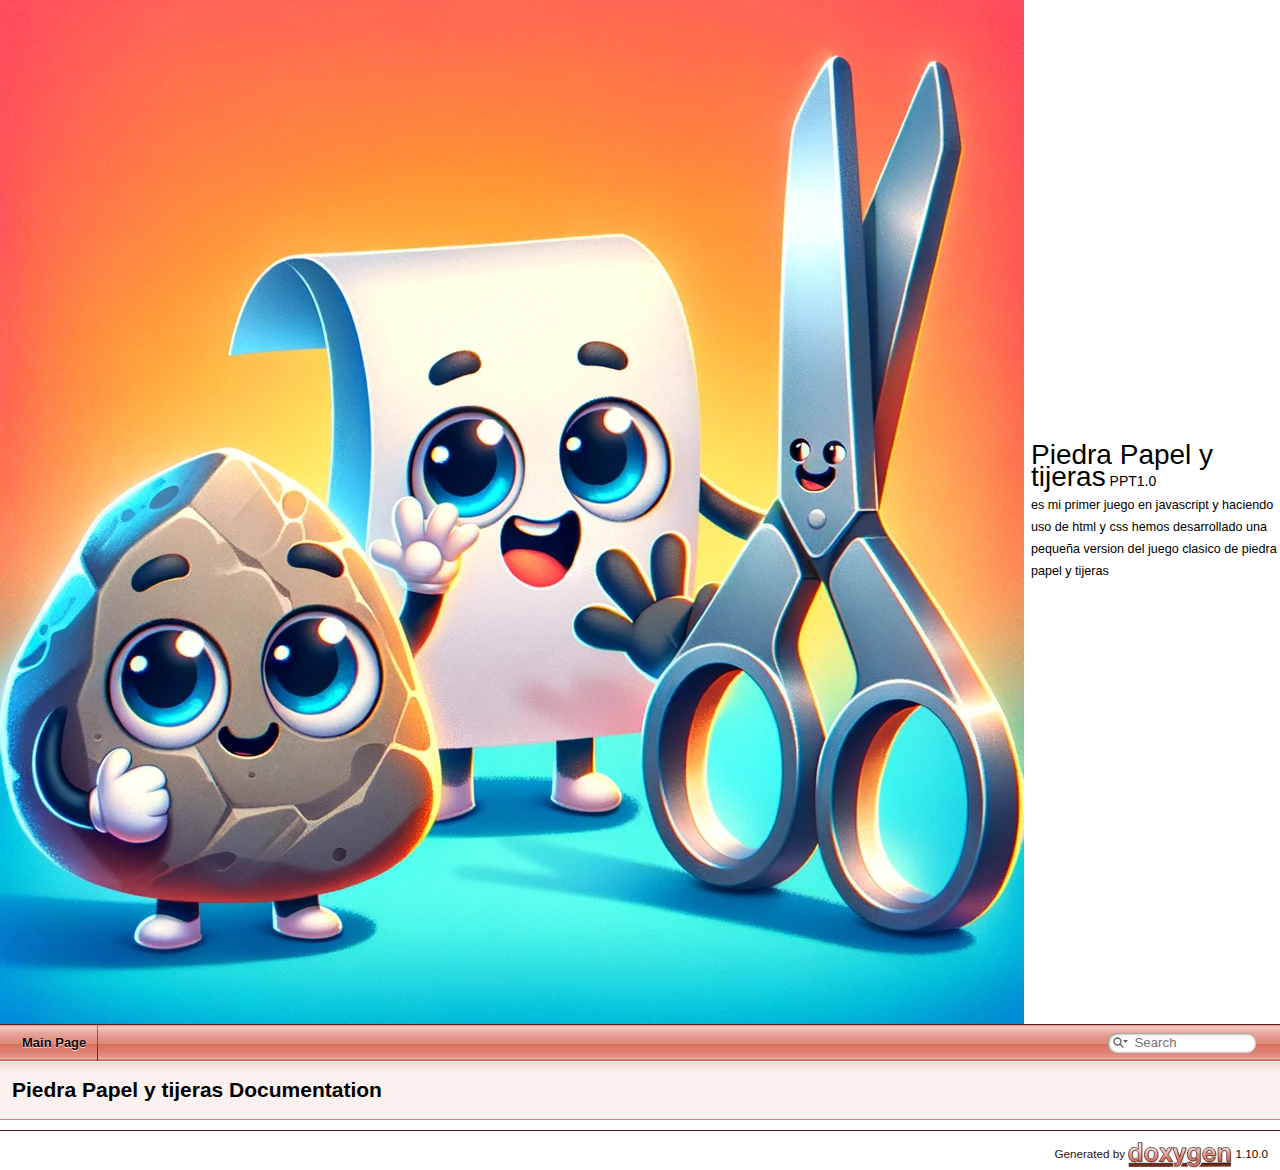
<file: PPT/documentaccion de codigo/html/index.html>
<!DOCTYPE html PUBLIC "-//W3C//DTD XHTML 1.0 Transitional//EN" "https://www.w3.org/TR/xhtml1/DTD/xhtml1-transitional.dtd">
<html xmlns="http://www.w3.org/1999/xhtml" lang="en-US">
<head>
<meta http-equiv="Content-Type" content="text/xhtml;charset=UTF-8"/>
<meta http-equiv="X-UA-Compatible" content="IE=11"/>
<meta name="generator" content="Doxygen 1.10.0"/>
<meta name="viewport" content="width=device-width, initial-scale=1"/>
<title>Piedra Papel y tijeras: Main Page</title>
<link href="tabs.css" rel="stylesheet" type="text/css"/>
<script type="text/javascript" src="jquery.js"></script>
<script type="text/javascript" src="dynsections.js"></script>
<script type="text/javascript" src="clipboard.js"></script>
<script type="text/javascript" src="cookie.js"></script>
<link href="search/search.css" rel="stylesheet" type="text/css"/>
<script type="text/javascript" src="search/searchdata.js"></script>
<script type="text/javascript" src="search/search.js"></script>
<link href="doxygen.css" rel="stylesheet" type="text/css" />
</head>
<body>
<div id="top"><!-- do not remove this div, it is closed by doxygen! -->
<div id="titlearea">
<table cellspacing="0" cellpadding="0">
 <tbody>
 <tr id="projectrow">
  <td id="projectlogo"><img alt="Logo" src="logo.png"/></td>
  <td id="projectalign">
   <div id="projectname">Piedra Papel y tijeras<span id="projectnumber">&#160;PPT1.0</span>
   </div>
   <div id="projectbrief">es mi primer juego en javascript  y haciendo uso de html y css hemos desarrollado una pequeña version del juego clasico de piedra papel y tijeras</div>
  </td>
 </tr>
 </tbody>
</table>
</div>
<!-- end header part -->
<!-- Generated by Doxygen 1.10.0 -->
<script type="text/javascript">
/* @license magnet:?xt=urn:btih:d3d9a9a6595521f9666a5e94cc830dab83b65699&amp;dn=expat.txt MIT */
var searchBox = new SearchBox("searchBox", "search/",'.html');
/* @license-end */
</script>
<script type="text/javascript" src="menudata.js"></script>
<script type="text/javascript" src="menu.js"></script>
<script type="text/javascript">
/* @license magnet:?xt=urn:btih:d3d9a9a6595521f9666a5e94cc830dab83b65699&amp;dn=expat.txt MIT */
$(function() {
  initMenu('',true,false,'search.php','Search');
  $(function() { init_search(); });
});
/* @license-end */
</script>
<div id="main-nav"></div>
</div><!-- top -->
<!-- window showing the filter options -->
<div id="MSearchSelectWindow"
     onmouseover="return searchBox.OnSearchSelectShow()"
     onmouseout="return searchBox.OnSearchSelectHide()"
     onkeydown="return searchBox.OnSearchSelectKey(event)">
</div>

<!-- iframe showing the search results (closed by default) -->
<div id="MSearchResultsWindow">
<div id="MSearchResults">
<div class="SRPage">
<div id="SRIndex">
<div id="SRResults"></div>
<div class="SRStatus" id="Loading">Loading...</div>
<div class="SRStatus" id="Searching">Searching...</div>
<div class="SRStatus" id="NoMatches">No Matches</div>
</div>
</div>
</div>
</div>

<div class="header">
  <div class="headertitle"><div class="title">Piedra Papel y tijeras Documentation</div></div>
</div><!--header-->
<div class="contents">
<a href="doxygen_crawl.html"/>
</div><!-- contents -->
<!-- start footer part -->
<hr class="footer"/><address class="footer"><small>
Generated by&#160;<a href="https://www.doxygen.org/index.html"><img class="footer" src="doxygen.svg" width="104" height="31" alt="doxygen"/></a> 1.10.0
</small></address>
</body>
</html>
</file>
<file: PPT/documentaccion de codigo/html/tabs.css>
.sm{position:relative;z-index:9999}.sm,.sm ul,.sm li{display:block;list-style:none;margin:0;padding:0;line-height:normal;direction:ltr;text-align:left;-webkit-tap-highlight-color:rgba(0,0,0,0)}.sm-rtl,.sm-rtl ul,.sm-rtl li{direction:rtl;text-align:right}.sm>li>h1,.sm>li>h2,.sm>li>h3,.sm>li>h4,.sm>li>h5,.sm>li>h6{margin:0;padding:0}.sm ul{display:none}.sm li,.sm a{position:relative}.sm a{display:block}.sm a.disabled{cursor:not-allowed}.sm:after{content:"\00a0";display:block;height:0;font:0/0 serif;clear:both;visibility:hidden;overflow:hidden}.sm,.sm *,.sm *:before,.sm *:after{-moz-box-sizing:border-box;-webkit-box-sizing:border-box;box-sizing:border-box}.main-menu-btn{position:relative;display:inline-block;width:36px;height:36px;text-indent:36px;margin-left:8px;white-space:nowrap;overflow:hidden;cursor:pointer;-webkit-tap-highlight-color:rgba(0,0,0,0)}.main-menu-btn-icon,.main-menu-btn-icon:before,.main-menu-btn-icon:after{position:absolute;top:50%;left:2px;height:2px;width:24px;background:var(--nav-menu-button-color);-webkit-transition:all .25s;transition:all .25s}.main-menu-btn-icon:before{content:'';top:-7px;left:0}.main-menu-btn-icon:after{content:'';top:7px;left:0}#main-menu-state:checked ~ .main-menu-btn .main-menu-btn-icon{height:0}#main-menu-state:checked ~ .main-menu-btn .main-menu-btn-icon:before{top:0;-webkit-transform:rotate(-45deg);transform:rotate(-45deg)}#main-menu-state:checked ~ .main-menu-btn .main-menu-btn-icon:after{top:0;-webkit-transform:rotate(45deg);transform:rotate(45deg)}#main-menu-state{position:absolute;width:1px;height:1px;margin:-1px;border:0;padding:0;overflow:hidden;clip:rect(1px,1px,1px,1px)}#main-menu-state:not(:checked) ~ #main-menu{display:none}#main-menu-state:checked ~ #main-menu{display:block}@media(min-width:768px){.main-menu-btn{position:absolute;top:-99999px}#main-menu-state:not(:checked) ~ #main-menu{display:block}}.sm-dox{background-image:var(--nav-gradient-image)}.sm-dox a,.sm-dox a:focus,.sm-dox a:hover,.sm-dox a:active{padding:0 12px;padding-right:43px;font-family:var(--font-family-nav);font-size:13px;font-weight:bold;line-height:36px;text-decoration:none;text-shadow:var(--nav-text-normal-shadow);color:var(--nav-text-normal-color);outline:0}.sm-dox a:hover{background-image:var(--nav-gradient-active-image);background-repeat:repeat-x;color:var(--nav-text-hover-color);text-shadow:var(--nav-text-hover-shadow)}.sm-dox a.current{color:#d23600}.sm-dox a.disabled{color:#bbb}.sm-dox a span.sub-arrow{position:absolute;top:50%;margin-top:-14px;left:auto;right:3px;width:28px;height:28px;overflow:hidden;font:bold 12px/28px monospace !important;text-align:center;text-shadow:none;background:var(--nav-menu-toggle-color);-moz-border-radius:5px;-webkit-border-radius:5px;border-radius:5px}.sm-dox a span.sub-arrow:before{display:block;content:'+'}.sm-dox a.highlighted span.sub-arrow:before{display:block;content:'-'}.sm-dox>li:first-child>a,.sm-dox>li:first-child>:not(ul) a{-moz-border-radius:5px 5px 0 0;-webkit-border-radius:5px;border-radius:5px 5px 0 0}.sm-dox>li:last-child>a,.sm-dox>li:last-child>*:not(ul) a,.sm-dox>li:last-child>ul,.sm-dox>li:last-child>ul>li:last-child>a,.sm-dox>li:last-child>ul>li:last-child>*:not(ul) a,.sm-dox>li:last-child>ul>li:last-child>ul,.sm-dox>li:last-child>ul>li:last-child>ul>li:last-child>a,.sm-dox>li:last-child>ul>li:last-child>ul>li:last-child>*:not(ul) a,.sm-dox>li:last-child>ul>li:last-child>ul>li:last-child>ul,.sm-dox>li:last-child>ul>li:last-child>ul>li:last-child>ul>li:last-child>a,.sm-dox>li:last-child>ul>li:last-child>ul>li:last-child>ul>li:last-child>*:not(ul) a,.sm-dox>li:last-child>ul>li:last-child>ul>li:last-child>ul>li:last-child>ul,.sm-dox>li:last-child>ul>li:last-child>ul>li:last-child>ul>li:last-child>ul>li:last-child>a,.sm-dox>li:last-child>ul>li:last-child>ul>li:last-child>ul>li:last-child>ul>li:last-child>*:not(ul) a,.sm-dox>li:last-child>ul>li:last-child>ul>li:last-child>ul>li:last-child>ul>li:last-child>ul{-moz-border-radius:0 0 5px 5px;-webkit-border-radius:0;border-radius:0 0 5px 5px}.sm-dox>li:last-child>a.highlighted,.sm-dox>li:last-child>*:not(ul) a.highlighted,.sm-dox>li:last-child>ul>li:last-child>a.highlighted,.sm-dox>li:last-child>ul>li:last-child>*:not(ul) a.highlighted,.sm-dox>li:last-child>ul>li:last-child>ul>li:last-child>a.highlighted,.sm-dox>li:last-child>ul>li:last-child>ul>li:last-child>*:not(ul) a.highlighted,.sm-dox>li:last-child>ul>li:last-child>ul>li:last-child>ul>li:last-child>a.highlighted,.sm-dox>li:last-child>ul>li:last-child>ul>li:last-child>ul>li:last-child>*:not(ul) a.highlighted,.sm-dox>li:last-child>ul>li:last-child>ul>li:last-child>ul>li:last-child>ul>li:last-child>a.highlighted,.sm-dox>li:last-child>ul>li:last-child>ul>li:last-child>ul>li:last-child>ul>li:last-child>*:not(ul) a.highlighted{-moz-border-radius:0;-webkit-border-radius:0;border-radius:0}.sm-dox ul{background:var(--nav-menu-background-color)}.sm-dox ul a,.sm-dox ul a:focus,.sm-dox ul a:hover,.sm-dox ul a:active{font-size:12px;border-left:8px solid transparent;line-height:36px;text-shadow:none;background-color:var(--nav-menu-background-color);background-image:none}.sm-dox ul a:hover{background-image:var(--nav-gradient-active-image);background-repeat:repeat-x;color:var(--nav-text-hover-color);text-shadow:0 1px 1px black}.sm-dox ul ul a,.sm-dox ul ul a:hover,.sm-dox ul ul a:focus,.sm-dox ul ul a:active{border-left:16px solid transparent}.sm-dox ul ul ul a,.sm-dox ul ul ul a:hover,.sm-dox ul ul ul a:focus,.sm-dox ul ul ul a:active{border-left:24px solid transparent}.sm-dox ul ul ul ul a,.sm-dox ul ul ul ul a:hover,.sm-dox ul ul ul ul a:focus,.sm-dox ul ul ul ul a:active{border-left:32px solid transparent}.sm-dox ul ul ul ul ul a,.sm-dox ul ul ul ul ul a:hover,.sm-dox ul ul ul ul ul a:focus,.sm-dox ul ul ul ul ul a:active{border-left:40px solid transparent}@media(min-width:768px){.sm-dox ul{position:absolute;width:12em}.sm-dox li{float:left}.sm-dox.sm-rtl li{float:right}.sm-dox ul li,.sm-dox.sm-rtl ul li,.sm-dox.sm-vertical li{float:none}.sm-dox a{white-space:nowrap}.sm-dox ul a,.sm-dox.sm-vertical a{white-space:normal}.sm-dox .sm-nowrap>li>a,.sm-dox .sm-nowrap>li>:not(ul) a{white-space:nowrap}.sm-dox{padding:0 10px;background-image:var(--nav-gradient-image);line-height:36px}.sm-dox a span.sub-arrow{top:50%;margin-top:-2px;right:12px;width:0;height:0;border-width:4px;border-style:solid dashed dashed dashed;border-color:var(--nav-text-normal-color) transparent transparent transparent;background:transparent;-moz-border-radius:0;-webkit-border-radius:0;border-radius:0}.sm-dox a,.sm-dox a:focus,.sm-dox a:active,.sm-dox a:hover,.sm-dox a.highlighted{padding:0 12px;background-image:var(--nav-separator-image);background-repeat:no-repeat;background-position:right;-moz-border-radius:0 !important;-webkit-border-radius:0;border-radius:0 !important}.sm-dox a:hover{background-image:var(--nav-gradient-active-image);background-repeat:repeat-x;color:var(--nav-text-hover-color);text-shadow:var(--nav-text-hover-shadow)}.sm-dox a:hover span.sub-arrow{border-color:var(--nav-text-hover-color) transparent transparent transparent}.sm-dox a.has-submenu{padding-right:24px}.sm-dox li{border-top:0}.sm-dox>li>ul:before,.sm-dox>li>ul:after{content:'';position:absolute;top:-18px;left:30px;width:0;height:0;overflow:hidden;border-width:9px;border-style:dashed dashed solid dashed;border-color:transparent transparent #bbb transparent}.sm-dox>li>ul:after{top:-16px;left:31px;border-width:8px;border-color:transparent transparent var(--nav-menu-background-color) transparent}.sm-dox ul{border:1px solid #bbb;padding:5px 0;background:var(--nav-menu-background-color);-moz-border-radius:5px !important;-webkit-border-radius:5px;border-radius:5px !important;-moz-box-shadow:0 5px 9px rgba(0,0,0,0.2);-webkit-box-shadow:0 5px 9px rgba(0,0,0,0.2);box-shadow:0 5px 9px rgba(0,0,0,0.2)}.sm-dox ul a span.sub-arrow{right:8px;top:50%;margin-top:-5px;border-width:5px;border-color:transparent transparent transparent var(--nav-menu-foreground-color);border-style:dashed dashed dashed solid}.sm-dox ul a,.sm-dox ul a:hover,.sm-dox ul a:focus,.sm-dox ul a:active,.sm-dox ul a.highlighted{color:var(--nav-menu-foreground-color);background-image:none;border:0 !important}.sm-dox ul a:hover{background-image:var(--nav-gradient-active-image);background-repeat:repeat-x;color:var(--nav-text-hover-color);text-shadow:var(--nav-text-hover-shadow)}.sm-dox ul a:hover span.sub-arrow{border-color:transparent transparent transparent var(--nav-text-hover-color)}.sm-dox span.scroll-up,.sm-dox span.scroll-down{position:absolute;display:none;visibility:hidden;overflow:hidden;background:var(--nav-menu-background-color);height:36px}.sm-dox span.scroll-up:hover,.sm-dox span.scroll-down:hover{background:#eee}.sm-dox span.scroll-up:hover span.scroll-up-arrow,.sm-dox span.scroll-up:hover span.scroll-down-arrow{border-color:transparent transparent #d23600 transparent}.sm-dox span.scroll-down:hover span.scroll-down-arrow{border-color:#d23600 transparent transparent transparent}.sm-dox span.scroll-up-arrow,.sm-dox span.scroll-down-arrow{position:absolute;top:0;left:50%;margin-left:-6px;width:0;height:0;overflow:hidden;border-width:6px;border-style:dashed dashed solid dashed;border-color:transparent transparent var(--nav-menu-foreground-color) transparent}.sm-dox span.scroll-down-arrow{top:8px;border-style:solid dashed dashed dashed;border-color:var(--nav-menu-foreground-color) transparent transparent transparent}.sm-dox.sm-rtl a.has-submenu{padding-right:12px;padding-left:24px}.sm-dox.sm-rtl a span.sub-arrow{right:auto;left:12px}.sm-dox.sm-rtl.sm-vertical a.has-submenu{padding:10px 20px}.sm-dox.sm-rtl.sm-vertical a span.sub-arrow{right:auto;left:8px;border-style:dashed solid dashed dashed;border-color:transparent #555 transparent transparent}.sm-dox.sm-rtl>li>ul:before{left:auto;right:30px}.sm-dox.sm-rtl>li>ul:after{left:auto;right:31px}.sm-dox.sm-rtl ul a.has-submenu{padding:10px 20px !important}.sm-dox.sm-rtl ul a span.sub-arrow{right:auto;left:8px;border-style:dashed solid dashed dashed;border-color:transparent #555 transparent transparent}.sm-dox.sm-vertical{padding:10px 0;-moz-border-radius:5px;-webkit-border-radius:5px;border-radius:5px}.sm-dox.sm-vertical a{padding:10px 20px}.sm-dox.sm-vertical a:hover,.sm-dox.sm-vertical a:focus,.sm-dox.sm-vertical a:active,.sm-dox.sm-vertical a.highlighted{background:#fff}.sm-dox.sm-vertical a.disabled{background-image:var(--nav-gradient-image)}.sm-dox.sm-vertical a span.sub-arrow{right:8px;top:50%;margin-top:-5px;border-width:5px;border-style:dashed dashed dashed solid;border-color:transparent transparent transparent #555}.sm-dox.sm-vertical>li>ul:before,.sm-dox.sm-vertical>li>ul:after{display:none}.sm-dox.sm-vertical ul a{padding:10px 20px}.sm-dox.sm-vertical ul a:hover,.sm-dox.sm-vertical ul a:focus,.sm-dox.sm-vertical ul a:active,.sm-dox.sm-vertical ul a.highlighted{background:#eee}.sm-dox.sm-vertical ul a.disabled{background:var(--nav-menu-background-color)}}
</file>
<file: PPT/documentaccion de codigo/html/search/search.css>
/*---------------- Search Box positioning */

#main-menu > li:last-child {
    /* This <li> object is the parent of the search bar */
    display: flex;
    justify-content: center;
    align-items: center;
    height: 36px;
    margin-right: 1em;
}

/*---------------- Search box styling */

.SRPage * {
    font-weight: normal;
    line-height: normal;
}

dark-mode-toggle {
    margin-left: 5px;
    display: flex;
    float: right;
}

#MSearchBox {
    display: inline-block;
    white-space : nowrap;
    background: var(--search-background-color);
    border-radius: 0.65em;
    box-shadow: var(--search-box-shadow);
    z-index: 102;
}

#MSearchBox .left {
    display: inline-block;
    vertical-align: middle;
    height: 1.4em;
}

#MSearchSelect {
    display: inline-block;
    vertical-align: middle;
    width: 20px;
    height: 19px;
    background-image: var(--search-magnification-select-image);
    margin: 0 0 0 0.3em;
    padding: 0;
}

#MSearchSelectExt {
    display: inline-block;
    vertical-align: middle;
    width: 10px;
    height: 19px;
    background-image: var(--search-magnification-image);
    margin: 0 0 0 0.5em;
    padding: 0;
}


#MSearchField {
    display: inline-block;
    vertical-align: middle;
    width: 7.5em;
    height: 19px;
    margin: 0 0.15em;
    padding: 0;
    line-height: 1em;
    border:none;
    color: var(--search-foreground-color);
    outline: none;
    font-family: var(--font-family-search);
    -webkit-border-radius: 0px;
    border-radius: 0px;
    background: none;
}

@media(hover: none) {
    /* to avoid zooming on iOS */
    #MSearchField {
        font-size: 16px;
    }
}

#MSearchBox .right {
    display: inline-block;
    vertical-align: middle;
    width: 1.4em;
    height: 1.4em;
}

#MSearchClose {
    display: none;
    font-size: inherit;
    background : none;
    border: none;
    margin: 0;
    padding: 0;
    outline: none;

}

#MSearchCloseImg {
    padding: 0.3em;
    margin: 0;
}

.MSearchBoxActive #MSearchField {
    color: var(--search-active-color);
}



/*---------------- Search filter selection */

#MSearchSelectWindow {
    display: none;
    position: absolute;
    left: 0; top: 0;
    border: 1px solid var(--search-filter-border-color);
    background-color: var(--search-filter-background-color);
    z-index: 10001;
    padding-top: 4px;
    padding-bottom: 4px;
    -moz-border-radius: 4px;
    -webkit-border-top-left-radius: 4px;
    -webkit-border-top-right-radius: 4px;
    -webkit-border-bottom-left-radius: 4px;
    -webkit-border-bottom-right-radius: 4px;
    -webkit-box-shadow: 5px 5px 5px rgba(0, 0, 0, 0.15);
}

.SelectItem {
    font: 8pt var(--font-family-search);
    padding-left:  2px;
    padding-right: 12px;
    border: 0px;
}

span.SelectionMark {
    margin-right: 4px;
    font-family: var(--font-family-monospace);
    outline-style: none;
    text-decoration: none;
}

a.SelectItem {
    display: block;
    outline-style: none;
    color: var(--search-filter-foreground-color);
    text-decoration: none;
    padding-left:   6px;
    padding-right: 12px;
}

a.SelectItem:focus,
a.SelectItem:active {
    color: var(--search-filter-foreground-color);
    outline-style: none;
    text-decoration: none;
}

a.SelectItem:hover {
    color: var(--search-filter-highlight-text-color);
    background-color: var(--search-filter-highlight-bg-color);
    outline-style: none;
    text-decoration: none;
    cursor: pointer;
    display: block;
}

/*---------------- Search results window */

iframe#MSearchResults {
    /*width: 60ex;*/
    height: 15em;
}

#MSearchResultsWindow {
    display: none;
    position: absolute;
    left: 0; top: 0;
    border: 1px solid var(--search-results-border-color);
    background-color: var(--search-results-background-color);
    z-index:10000;
    width: 300px;
    height: 400px;
    overflow: auto;
}

/* ----------------------------------- */


#SRIndex {
    clear:both; 
}

.SREntry {
    font-size: 10pt;
    padding-left: 1ex;
}

.SRPage .SREntry {
    font-size: 8pt;
    padding: 1px 5px;
}

div.SRPage {
    margin: 5px 2px;
    background-color: var(--search-results-background-color);
}

.SRChildren {
    padding-left: 3ex; padding-bottom: .5em 
}

.SRPage .SRChildren {
    display: none;
}

.SRSymbol {
    font-weight: bold;
    color: var(--search-results-foreground-color);
    font-family: var(--font-family-search);
    text-decoration: none;
    outline: none;
}

a.SRScope {
    display: block;
    color: var(--search-results-foreground-color);
    font-family: var(--font-family-search);
    font-size: 8pt;
    text-decoration: none;
    outline: none;
}

a.SRSymbol:focus, a.SRSymbol:active,
a.SRScope:focus, a.SRScope:active {
    text-decoration: underline;
}

span.SRScope {
    padding-left: 4px;
    font-family: var(--font-family-search);
}

.SRPage .SRStatus {
    padding: 2px 5px;
    font-size: 8pt;
    font-style: italic;
    font-family: var(--font-family-search);
}

.SRResult {
    display: none;
}

div.searchresults {
    margin-left: 10px;
    margin-right: 10px;
}

/*---------------- External search page results */

.pages b {
   color: white;
   padding: 5px 5px 3px 5px;
   background-image: var(--nav-gradient-active-image-parent);
   background-repeat: repeat-x;
   text-shadow: 0 1px 1px #000000;
}

.pages {
    line-height: 17px;
    margin-left: 4px;
    text-decoration: none;
}

.hl {
    font-weight: bold;
}

#searchresults {
    margin-bottom: 20px;
}

.searchpages {
    margin-top: 10px;
}
</file>
<file: PPT/documentaccion de codigo/html/doxygen.css>
/* The standard CSS for doxygen 1.10.0*/

html {
/* page base colors */
--page-background-color: white;
--page-foreground-color: black;
--page-link-color: #2D100A;
--page-visited-link-color: #40160F;

/* index */
--index-odd-item-bg-color: #FAEEEC;
--index-even-item-bg-color: white;
--index-header-color: black;
--index-separator-color: #A0A0A0;

/* header */
--header-background-color: #FBF1EF;
--header-separator-color: #DD8070;
--header-gradient-image: url('nav_h.png');
--group-header-separator-color: #9C3625;
--group-header-color: #210B07;
--inherit-header-color: gray;

--footer-foreground-color: #130604;
--footer-logo-width: 104px;
--citation-label-color: #1D0A07;
--glow-color: cyan;

--title-background-color: white;
--title-separator-color: #561E14;
--directory-separator-color: #BE432D;
--separator-color: #481911;

--blockquote-background-color: #F9ECE9;
--blockquote-border-color: #BE432D;

--scrollbar-thumb-color: #BE432D;
--scrollbar-background-color: #FBF1EF;

--icon-background-color: #7C2B1D;
--icon-foreground-color: white;
--icon-doc-image: url('doc.svg');
--icon-folder-open-image: url('folderopen.svg');
--icon-folder-closed-image: url('folderclosed.svg');

/* brief member declaration list */
--memdecl-background-color: #FBF1EF;
--memdecl-separator-color: #EAB4AA;
--memdecl-foreground-color: #555;
--memdecl-template-color: #40160F;

/* detailed member list */
--memdef-border-color: #CF4E37;
--memdef-title-background-color: #EDBEB5;
--memdef-title-gradient-image: url('nav_f.png');
--memdef-proto-background-color: #EBB6AD;
--memdef-proto-text-color: #0D0403;
--memdef-proto-text-shadow: 0px 1px 1px rgba(255, 255, 255, 0.9);
--memdef-doc-background-color: white;
--memdef-param-name-color: #602020;
--memdef-template-color: #40160F;

/* tables */
--table-cell-border-color: #160705;
--table-header-background-color: #240C08;
--table-header-foreground-color: #FFFFFF;

/* labels */
--label-background-color: #7C2B1D;
--label-left-top-border-color: #561E14;
--label-right-bottom-border-color: #DD8070;
--label-foreground-color: white;

/** navigation bar/tree/menu */
--nav-background-color: #FBF1EF;
--nav-foreground-color: #220C08;
--nav-gradient-image: url('tab_b.png');
--nav-gradient-hover-image: url('tab_h.png');
--nav-gradient-active-image: url('tab_a.png');
--nav-gradient-active-image-parent: url("../tab_a.png");
--nav-separator-image: url('tab_s.png');
--nav-breadcrumb-image: url('bc_s.png');
--nav-breadcrumb-border-color: #DB7C6B;
--nav-splitbar-image: url('splitbar.png');
--nav-font-size-level1: 13px;
--nav-font-size-level2: 10px;
--nav-font-size-level3: 9px;
--nav-text-normal-color: #110604;
--nav-text-hover-color: white;
--nav-text-active-color: white;
--nav-text-normal-shadow: 0px 1px 1px rgba(255, 255, 255, 0.9);
--nav-text-hover-shadow: 0px 1px 1px rgba(0, 0, 0, 1.0);
--nav-text-active-shadow: 0px 1px 1px rgba(0, 0, 0, 1.0);
--nav-menu-button-color: #220C08;
--nav-menu-background-color: white;
--nav-menu-foreground-color: #555555;
--nav-menu-toggle-color: rgba(255, 255, 255, 0.5);
--nav-arrow-color: #BE432D;
--nav-arrow-selected-color: #BE432D;

/* table of contents */
--toc-background-color: #F8E6E3;
--toc-border-color: #E7A89C;
--toc-header-color: #40160F;
--toc-down-arrow-image: url("data:image/svg+xml;utf8,<svg xmlns='http://www.w3.org/2000/svg' version='1.1' height='10px' width='5px' fill='grey'><text x='0' y='5' font-size='10'>&%238595;</text></svg>");

/** search field */
--search-background-color: white;
--search-foreground-color: #909090;
--search-magnification-image: url('mag.svg');
--search-magnification-select-image: url('mag_sel.svg');
--search-active-color: black;
--search-filter-background-color: #FBF1EF;
--search-filter-foreground-color: black;
--search-filter-border-color: #A93B28;
--search-filter-highlight-text-color: white;
--search-filter-highlight-bg-color: #2D100A;
--search-results-foreground-color: #36130C;
--search-results-background-color: #F4D7D2;
--search-results-border-color: black;
--search-box-shadow: inset 0.5px 0.5px 3px 0px #555;

/** code fragments */
--code-keyword-color: #008000;
--code-type-keyword-color: #604020;
--code-flow-keyword-color: #E08000;
--code-comment-color: #800000;
--code-preprocessor-color: #806020;
--code-string-literal-color: #002080;
--code-char-literal-color: #008080;
--code-xml-cdata-color: black;
--code-vhdl-digit-color: #FF00FF;
--code-vhdl-char-color: #000000;
--code-vhdl-keyword-color: #700070;
--code-vhdl-logic-color: #FF0000;
--code-link-color: #40160F;
--code-external-link-color: #40160F;
--fragment-foreground-color: black;
--fragment-background-color: #FCF6F5;
--fragment-border-color: #DD8070;
--fragment-lineno-border-color: #00FF00;
--fragment-lineno-background-color: #E8E8E8;
--fragment-lineno-foreground-color: black;
--fragment-lineno-link-fg-color: #40160F;
--fragment-lineno-link-bg-color: #D8D8D8;
--fragment-lineno-link-hover-fg-color: #40160F;
--fragment-lineno-link-hover-bg-color: #C8C8C8;
--fragment-copy-ok-color: #2EC82E;
--tooltip-foreground-color: black;
--tooltip-background-color: white;
--tooltip-border-color: gray;
--tooltip-doc-color: grey;
--tooltip-declaration-color: #006318;
--tooltip-link-color: #40160F;
--tooltip-shadow: 1px 1px 7px gray;
--fold-line-color: #808080;
--fold-minus-image: url('minus.svg');
--fold-plus-image: url('plus.svg');
--fold-minus-image-relpath: url('../../minus.svg');
--fold-plus-image-relpath: url('../../plus.svg');

/** font-family */
--font-family-normal: Roboto,sans-serif;
--font-family-monospace: 'JetBrains Mono',Consolas,Monaco,'Andale Mono','Ubuntu Mono',monospace,fixed;
--font-family-nav: 'Lucida Grande',Geneva,Helvetica,Arial,sans-serif;
--font-family-title: Tahoma,Arial,sans-serif;
--font-family-toc: Verdana,'DejaVu Sans',Geneva,sans-serif;
--font-family-search: Arial,Verdana,sans-serif;
--font-family-icon: Arial,Helvetica;
--font-family-tooltip: Roboto,sans-serif;

/** special sections */
--warning-color-bg: #f8d1cc;
--warning-color-hl: #b61825;
--warning-color-text: #75070f;
--note-color-bg: #faf3d8;
--note-color-hl: #f3a600;
--note-color-text: #5f4204;
--todo-color-bg: #e4f3ff;
--todo-color-hl: #1879C4;
--todo-color-text: #274a5c;
--test-color-bg: #e8e8ff;
--test-color-hl: #3939C4;
--test-color-text: #1a1a5c;
--deprecated-color-bg: #ecf0f3;
--deprecated-color-hl: #5b6269;
--deprecated-color-text: #43454a;
--bug-color-bg: #e4dafd;
--bug-color-hl: #5b2bdd;
--bug-color-text: #2a0d72;
--invariant-color-bg: #d8f1e3;
--invariant-color-hl: #44b86f;
--invariant-color-text: #265532;
}

@media (prefers-color-scheme: dark) {
  html:not(.dark-mode) {
    color-scheme: dark;

/* page base colors */
--page-background-color: black;
--page-foreground-color: #C9D1D9;
--page-link-color: #A93B28;
--page-visited-link-color: #CB4730;

/* index */
--index-odd-item-bg-color: #000000;
--index-even-item-bg-color: black;
--index-header-color: #DD8070;
--index-separator-color: #1D0A07;

/* header */
--header-background-color: #000000;
--header-separator-color: #030100;
--header-gradient-image: url('nav_hd.png');
--group-header-separator-color: #110604;
--group-header-color: #A93B28;
--inherit-header-color: #A0A0A0;

--footer-foreground-color: #5F2116;
--footer-logo-width: 60px;
--citation-label-color: #A93B28;
--glow-color: cyan;

--title-background-color: #000000;
--title-separator-color: #200B07;
--directory-separator-color: #110604;
--separator-color: #110604;

--blockquote-background-color: #020000;
--blockquote-border-color: #110604;

--scrollbar-thumb-color: #110604;
--scrollbar-background-color: #000000;

--icon-background-color: #1D0A07;
--icon-foreground-color: #DD8070;
--icon-doc-image: url('docd.svg');
--icon-folder-open-image: url('folderopend.svg');
--icon-folder-closed-image: url('folderclosedd.svg');

/* brief member declaration list */
--memdecl-background-color: #000000;
--memdecl-separator-color: #140704;
--memdecl-foreground-color: #BBB;
--memdecl-template-color: #8B3021;

/* detailed member list */
--memdef-border-color: #0C0402;
--memdef-title-background-color: #070201;
--memdef-title-gradient-image: url('nav_fd.png');
--memdef-proto-background-color: #050201;
--memdef-proto-text-color: #C0432D;
--memdef-proto-text-shadow: 0px 1px 1px rgba(0, 0, 0, 0.9);
--memdef-doc-background-color: black;
--memdef-param-name-color: #D28757;
--memdef-template-color: #8B3021;

/* tables */
--table-cell-border-color: #110604;
--table-header-background-color: #110604;
--table-header-foreground-color: #DD8070;

/* labels */
--label-background-color: #210B07;
--label-left-top-border-color: #40160F;
--label-right-bottom-border-color: #110604;
--label-foreground-color: #CCCCCC;

/** navigation bar/tree/menu */
--nav-background-color: #020000;
--nav-foreground-color: #220C08;
--nav-gradient-image: url('tab_bd.png');
--nav-gradient-hover-image: url('tab_hd.png');
--nav-gradient-active-image: url('tab_ad.png');
--nav-gradient-active-image-parent: url("../tab_ad.png");
--nav-separator-image: url('tab_sd.png');
--nav-breadcrumb-image: url('bc_sd.png');
--nav-breadcrumb-border-color: #130604;
--nav-splitbar-image: url('splitbard.png');
--nav-font-size-level1: 13px;
--nav-font-size-level2: 10px;
--nav-font-size-level3: 9px;
--nav-text-normal-color: #D66653;
--nav-text-hover-color: #E9AFA5;
--nav-text-active-color: #E9AFA5;
--nav-text-normal-shadow: 0px 1px 1px black;
--nav-text-hover-shadow: 0px 1px 1px rgba(0, 0, 0, 1.0);
--nav-text-active-shadow: 0px 1px 1px rgba(0, 0, 0, 1.0);
--nav-menu-button-color: #D66653;
--nav-menu-background-color: #000000;
--nav-menu-foreground-color: #BBBBBB;
--nav-menu-toggle-color: rgba(255, 255, 255, 0.2);
--nav-arrow-color: #1D0A07;
--nav-arrow-selected-color: #A93B28;

/* table of contents */
--toc-background-color: #030100;
--toc-border-color: #090302;
--toc-header-color: #CB4730;
--toc-down-arrow-image: url("data:image/svg+xml;utf8,<svg xmlns='http://www.w3.org/2000/svg' version='1.1' height='10px' width='5px'><text x='0' y='5' font-size='10' fill='grey'>&%238595;</text></svg>");

/** search field */
--search-background-color: black;
--search-foreground-color: #C5C5C5;
--search-magnification-image: url('mag_d.svg');
--search-magnification-select-image: url('mag_seld.svg');
--search-active-color: #C5C5C5;
--search-filter-background-color: #020000;
--search-filter-foreground-color: #A93B28;
--search-filter-border-color: #8B3021;
--search-filter-highlight-text-color: #D9715F;
--search-filter-highlight-bg-color: #110604;
--search-results-background-color: #020000;
--search-results-foreground-color: #A93B28;
--search-results-border-color: #8B3021;
--search-box-shadow: inset 0.5px 0.5px 3px 0px #180805;

/** code fragments */
--code-keyword-color: #CC99CD;
--code-type-keyword-color: #AB99CD;
--code-flow-keyword-color: #E08000;
--code-comment-color: #717790;
--code-preprocessor-color: #65CABE;
--code-string-literal-color: #7EC699;
--code-char-literal-color: #00E0F0;
--code-xml-cdata-color: #C9D1D9;
--code-vhdl-digit-color: #FF00FF;
--code-vhdl-char-color: #C0C0C0;
--code-vhdl-keyword-color: #CF53C9;
--code-vhdl-logic-color: #FF0000;
--code-link-color: #79C0FF;
--code-external-link-color: #79C0FF;
--fragment-foreground-color: #C9D1D9;
--fragment-background-color: #000000;
--fragment-border-color: #30363D;
--fragment-lineno-border-color: #30363D;
--fragment-lineno-background-color: black;
--fragment-lineno-foreground-color: #6E7681;
--fragment-lineno-link-fg-color: #6E7681;
--fragment-lineno-link-bg-color: #303030;
--fragment-lineno-link-hover-fg-color: #8E96A1;
--fragment-lineno-link-hover-bg-color: #505050;
--fragment-copy-ok-color: #0EA80E;
--tooltip-foreground-color: #C9D1D9;
--tooltip-background-color: #202020;
--tooltip-border-color: #C9D1D9;
--tooltip-doc-color: #D9E1E9;
--tooltip-declaration-color: #20C348;
--tooltip-link-color: #79C0FF;
--tooltip-shadow: none;
--fold-line-color: #808080;
--fold-minus-image: url('minusd.svg');
--fold-plus-image: url('plusd.svg');
--fold-minus-image-relpath: url('../../minusd.svg');
--fold-plus-image-relpath: url('../../plusd.svg');

/** font-family */
--font-family-normal: Roboto,sans-serif;
--font-family-monospace: 'JetBrains Mono',Consolas,Monaco,'Andale Mono','Ubuntu Mono',monospace,fixed;
--font-family-nav: 'Lucida Grande',Geneva,Helvetica,Arial,sans-serif;
--font-family-title: Tahoma,Arial,sans-serif;
--font-family-toc: Verdana,'DejaVu Sans',Geneva,sans-serif;
--font-family-search: Arial,Verdana,sans-serif;
--font-family-icon: Arial,Helvetica;
--font-family-tooltip: Roboto,sans-serif;

/** special sections */
--warning-color-bg: #2e1917;
--warning-color-hl: #ad2617;
--warning-color-text: #f5b1aa;
--note-color-bg: #3b2e04;
--note-color-hl: #f1b602;
--note-color-text: #ceb670;
--todo-color-bg: #163750;
--todo-color-hl: #1982D2;
--todo-color-text: #dcf0fa;
--test-color-bg: #121258;
--test-color-hl: #4242cf;
--test-color-text: #c0c0da;
--deprecated-color-bg: #2e323b;
--deprecated-color-hl: #738396;
--deprecated-color-text: #abb0bd;
--bug-color-bg: #2a2536;
--bug-color-hl: #7661b3;
--bug-color-text: #ae9ed6;
--invariant-color-bg: #303a35;
--invariant-color-hl: #76ce96;
--invariant-color-text: #cceed5;
}}
body {
    background-color: var(--page-background-color);
    color: var(--page-foreground-color);
}

body, table, div, p, dl {
	font-weight: 400;
	font-size: 14px;
	font-family: var(--font-family-normal);
	line-height: 22px;
}

/* @group Heading Levels */

.title {
	font-family: var(--font-family-normal);
	line-height: 28px;
	font-size: 150%;
	font-weight: bold;
	margin: 10px 2px;
}

h1.groupheader {
	font-size: 150%;
}

h2.groupheader {
	border-bottom: 1px solid var(--group-header-separator-color);
	color: var(--group-header-color);
	font-size: 150%;
	font-weight: normal;
	margin-top: 1.75em;
	padding-top: 8px;
	padding-bottom: 4px;
	width: 100%;
}

h3.groupheader {
	font-size: 100%;
}

h1, h2, h3, h4, h5, h6 {
	-webkit-transition: text-shadow 0.5s linear;
	-moz-transition: text-shadow 0.5s linear;
	-ms-transition: text-shadow 0.5s linear;
	-o-transition: text-shadow 0.5s linear;
	transition: text-shadow 0.5s linear;
	margin-right: 15px;
}

h1.glow, h2.glow, h3.glow, h4.glow, h5.glow, h6.glow {
	text-shadow: 0 0 15px var(--glow-color);
}

dt {
	font-weight: bold;
}

p.startli, p.startdd {
	margin-top: 2px;
}

th p.starttd, th p.intertd, th p.endtd {
        font-size: 100%;
        font-weight: 700;
}

p.starttd {
	margin-top: 0px;
}

p.endli {
	margin-bottom: 0px;
}

p.enddd {
	margin-bottom: 4px;
}

p.endtd {
	margin-bottom: 2px;
}

p.interli {
}

p.interdd {
}

p.intertd {
}

/* @end */

caption {
	font-weight: bold;
}

span.legend {
	font-size: 70%;
	text-align: center;
}

h3.version {
	font-size: 90%;
	text-align: center;
}

div.navtab {
	padding-right: 15px;
	text-align: right;
	line-height: 110%;
}

div.navtab table {
	border-spacing: 0;
}

td.navtab {
	padding-right: 6px;
	padding-left: 6px;
}

td.navtabHL {
	background-image: var(--nav-gradient-active-image);
	background-repeat:repeat-x;
	padding-right: 6px;
	padding-left: 6px;
}

td.navtabHL a, td.navtabHL a:visited {
	color: var(--nav-text-hover-color);
	text-shadow: var(--nav-text-hover-shadow);
}

a.navtab {
	font-weight: bold;
}

div.qindex{
	text-align: center;
	width: 100%;
	line-height: 140%;
	font-size: 130%;
	color: var(--index-separator-color);
}

#main-menu a:focus {
	outline: auto;
	z-index: 10;
	position: relative;
}

dt.alphachar{
	font-size: 180%;
	font-weight: bold;
}

.alphachar a{
	color: var(--index-header-color);
}

.alphachar a:hover, .alphachar a:visited{
	text-decoration: none;
}

.classindex dl {
	padding: 25px;
	column-count:1
}

.classindex dd {
	display:inline-block;
	margin-left: 50px;
	width: 90%;
	line-height: 1.15em;
}

.classindex dl.even {
	background-color: var(--index-even-item-bg-color);
}

.classindex dl.odd {
	background-color: var(--index-odd-item-bg-color);
}

@media(min-width: 1120px) {
	.classindex dl {
		column-count:2
	}
}

@media(min-width: 1320px) {
	.classindex dl {
		column-count:3
	}
}


/* @group Link Styling */

a {
	color: var(--page-link-color);
	font-weight: normal;
	text-decoration: none;
}

.contents a:visited {
	color: var(--page-visited-link-color);
}

a:hover {
	text-decoration: none;
	background:   linear-gradient(to bottom, transparent 0,transparent calc(100% - 1px), currentColor 100%);
}

a:hover > span.arrow {
        text-decoration: none;
        background : var(--nav-background-color);
}

a.el {
	font-weight: bold;
}

a.elRef {
}

a.code, a.code:visited, a.line, a.line:visited {
	color: var(--code-link-color);
}

a.codeRef, a.codeRef:visited, a.lineRef, a.lineRef:visited {
	color: var(--code-external-link-color);
}

a.code.hl_class { /* style for links to class names in code snippets */ }
a.code.hl_struct { /* style for links to struct names in code snippets */ }
a.code.hl_union { /* style for links to union names in code snippets */ }
a.code.hl_interface { /* style for links to interface names in code snippets */ }
a.code.hl_protocol { /* style for links to protocol names in code snippets */ }
a.code.hl_category { /* style for links to category names in code snippets */ }
a.code.hl_exception { /* style for links to exception names in code snippets */ }
a.code.hl_service { /* style for links to service names in code snippets */ }
a.code.hl_singleton { /* style for links to singleton names in code snippets */ }
a.code.hl_concept { /* style for links to concept names in code snippets */ }
a.code.hl_namespace { /* style for links to namespace names in code snippets */ }
a.code.hl_package { /* style for links to package names in code snippets */ }
a.code.hl_define { /* style for links to macro names in code snippets */ }
a.code.hl_function { /* style for links to function names in code snippets */ }
a.code.hl_variable { /* style for links to variable names in code snippets */ }
a.code.hl_typedef { /* style for links to typedef names in code snippets */ }
a.code.hl_enumvalue { /* style for links to enum value names in code snippets */ }
a.code.hl_enumeration { /* style for links to enumeration names in code snippets */ }
a.code.hl_signal { /* style for links to Qt signal names in code snippets */ }
a.code.hl_slot { /* style for links to Qt slot names in code snippets */ }
a.code.hl_friend { /* style for links to friend names in code snippets */ }
a.code.hl_dcop { /* style for links to KDE3 DCOP names in code snippets */ }
a.code.hl_property { /* style for links to property names in code snippets */ }
a.code.hl_event { /* style for links to event names in code snippets */ }
a.code.hl_sequence { /* style for links to sequence names in code snippets */ }
a.code.hl_dictionary { /* style for links to dictionary names in code snippets */ }

/* @end */

dl.el {
	margin-left: -1cm;
}

ul {
  overflow: visible;
}

ul.multicol {
        -moz-column-gap: 1em;
        -webkit-column-gap: 1em;
        column-gap: 1em;
        -moz-column-count: 3;
        -webkit-column-count: 3;
        column-count: 3;
        list-style-type: none;
}

#side-nav ul {
  overflow: visible; /* reset ul rule for scroll bar in GENERATE_TREEVIEW window */
}

#main-nav ul {
  overflow: visible; /* reset ul rule for the navigation bar drop down lists */
}

.fragment {
  text-align: left;
  direction: ltr;
  overflow-x: auto;
  overflow-y: hidden;
  position: relative;
  min-height: 12px;
  margin: 10px 0px;
  padding: 10px 10px;
  border: 1px solid var(--fragment-border-color);
  border-radius: 4px;
  background-color: var(--fragment-background-color);
  color: var(--fragment-foreground-color);
}

pre.fragment {
  word-wrap: break-word;
  font-size:  10pt;
  line-height: 125%;
  font-family: var(--font-family-monospace);
}

.clipboard {
        width: 24px;
        height: 24px;
        right: 5px;
        top: 5px;
        opacity: 0;
        position: absolute;
        display: inline;
        overflow: auto;
        fill: var(--fragment-foreground-color);
        justify-content: center;
        align-items: center;
        cursor: pointer;
}

.clipboard.success {
        border: 1px solid var(--fragment-foreground-color);
        border-radius: 4px;
}

.fragment:hover .clipboard, .clipboard.success {
        opacity: .28;
}

.clipboard:hover, .clipboard.success {
        opacity: 1 !important;
}

.clipboard:active:not([class~=success]) svg {
        transform: scale(.91);
}

.clipboard.success svg {
        fill: var(--fragment-copy-ok-color);
}

.clipboard.success {
        border-color: var(--fragment-copy-ok-color);
}

div.line {
	font-family: var(--font-family-monospace);
        font-size: 13px;
	min-height: 13px;
	line-height: 1.2;
	text-wrap: unrestricted;
	white-space: -moz-pre-wrap; /* Moz */
	white-space: -pre-wrap;     /* Opera 4-6 */
	white-space: -o-pre-wrap;   /* Opera 7 */
	white-space: pre-wrap;      /* CSS3  */
	word-wrap: break-word;      /* IE 5.5+ */
	text-indent: -53px;
	padding-left: 53px;
	padding-bottom: 0px;
	margin: 0px;
	-webkit-transition-property: background-color, box-shadow;
	-webkit-transition-duration: 0.5s;
	-moz-transition-property: background-color, box-shadow;
	-moz-transition-duration: 0.5s;
	-ms-transition-property: background-color, box-shadow;
	-ms-transition-duration: 0.5s;
	-o-transition-property: background-color, box-shadow;
	-o-transition-duration: 0.5s;
	transition-property: background-color, box-shadow;
	transition-duration: 0.5s;
}

div.line:after {
    content:"\000A";
    white-space: pre;
}

div.line.glow {
	background-color: var(--glow-color);
	box-shadow: 0 0 10px var(--glow-color);
}

span.fold {
        margin-left: 5px;
        margin-right: 1px;
        margin-top: 0px;
        margin-bottom: 0px;
        padding: 0px;
	display: inline-block;
	width: 12px;
	height: 12px;
	background-repeat:no-repeat;
        background-position:center;
}

span.lineno {
	padding-right: 4px;
        margin-right: 9px;
	text-align: right;
	border-right: 2px solid var(--fragment-lineno-border-color);
	color: var(--fragment-lineno-foreground-color);
	background-color: var(--fragment-lineno-background-color);
        white-space: pre;
}
span.lineno a, span.lineno a:visited {
	color: var(--fragment-lineno-link-fg-color);
	background-color: var(--fragment-lineno-link-bg-color);
}

span.lineno a:hover {
	color: var(--fragment-lineno-link-hover-fg-color);
	background-color: var(--fragment-lineno-link-hover-bg-color);
}

.lineno {
	-webkit-touch-callout: none;
	-webkit-user-select: none;
	-khtml-user-select: none;
	-moz-user-select: none;
	-ms-user-select: none;
	user-select: none;
}

div.classindex ul {
        list-style: none;
        padding-left: 0;
}

div.classindex span.ai {
        display: inline-block;
}

div.groupHeader {
	margin-left: 16px;
	margin-top: 12px;
	font-weight: bold;
}

div.groupText {
	margin-left: 16px;
	font-style: italic;
}

body {
	color: var(--page-foreground-color);
        margin: 0;
}

div.contents {
	margin-top: 10px;
	margin-left: 12px;
	margin-right: 8px;
}

p.formulaDsp {
	text-align: center;
}

img.dark-mode-visible {
	display: none;
}
img.light-mode-visible {
	display: none;
}

img.formulaInl, img.inline {
	vertical-align: middle;
}

div.center {
	text-align: center;
        margin-top: 0px;
        margin-bottom: 0px;
        padding: 0px;
}

div.center img {
	border: 0px;
}

address.footer {
	text-align: right;
	padding-right: 12px;
}

img.footer {
	border: 0px;
	vertical-align: middle;
	width: var(--footer-logo-width);
}

.compoundTemplParams {
	color: var(--memdecl-template-color);
	font-size: 80%;
	line-height: 120%;
}

/* @group Code Colorization */

span.keyword {
	color: var(--code-keyword-color);
}

span.keywordtype {
	color: var(--code-type-keyword-color);
}

span.keywordflow {
	color: var(--code-flow-keyword-color);
}

span.comment {
	color: var(--code-comment-color);
}

span.preprocessor {
	color: var(--code-preprocessor-color);
}

span.stringliteral {
	color: var(--code-string-literal-color);
}

span.charliteral {
	color: var(--code-char-literal-color);
}

span.xmlcdata {
	color: var(--code-xml-cdata-color);
}

span.vhdldigit { 
	color: var(--code-vhdl-digit-color);
}

span.vhdlchar { 
	color: var(--code-vhdl-char-color);
}

span.vhdlkeyword { 
	color: var(--code-vhdl-keyword-color);
}

span.vhdllogic { 
	color: var(--code-vhdl-logic-color);
}

blockquote {
        background-color: var(--blockquote-background-color);
        border-left: 2px solid var(--blockquote-border-color);
        margin: 0 24px 0 4px;
        padding: 0 12px 0 16px;
}

/* @end */

td.tiny {
	font-size: 75%;
}

.dirtab {
	padding: 4px;
	border-collapse: collapse;
	border: 1px solid var(--table-cell-border-color);
}

th.dirtab {
	background-color: var(--table-header-background-color);
	color: var(--table-header-foreground-color);
	font-weight: bold;
}

hr {
	height: 0px;
	border: none;
	border-top: 1px solid var(--separator-color);
}

hr.footer {
	height: 1px;
}

/* @group Member Descriptions */

table.memberdecls {
	border-spacing: 0px;
	padding: 0px;
}

.memberdecls td, .fieldtable tr {
	-webkit-transition-property: background-color, box-shadow;
	-webkit-transition-duration: 0.5s;
	-moz-transition-property: background-color, box-shadow;
	-moz-transition-duration: 0.5s;
	-ms-transition-property: background-color, box-shadow;
	-ms-transition-duration: 0.5s;
	-o-transition-property: background-color, box-shadow;
	-o-transition-duration: 0.5s;
	transition-property: background-color, box-shadow;
	transition-duration: 0.5s;
}

.memberdecls td.glow, .fieldtable tr.glow {
	background-color: var(--glow-color);
	box-shadow: 0 0 15px var(--glow-color);
}

.mdescLeft, .mdescRight,
.memItemLeft, .memItemRight,
.memTemplItemLeft, .memTemplItemRight, .memTemplParams {
	background-color: var(--memdecl-background-color);
	border: none;
	margin: 4px;
	padding: 1px 0 0 8px;
}

.mdescLeft, .mdescRight {
	padding: 0px 8px 4px 8px;
	color: var(--memdecl-foreground-color);
}

.memSeparator {
        border-bottom: 1px solid var(--memdecl-separator-color);
        line-height: 1px;
        margin: 0px;
        padding: 0px;
}

.memItemLeft, .memTemplItemLeft {
        white-space: nowrap;
}

.memItemRight, .memTemplItemRight {
	width: 100%;
}

.memTemplParams {
	color: var(--memdecl-template-color);
        white-space: nowrap;
	font-size: 80%;
}

/* @end */

/* @group Member Details */

/* Styles for detailed member documentation */

.memtitle {
	padding: 8px;
	border-top: 1px solid var(--memdef-border-color);
	border-left: 1px solid var(--memdef-border-color);
	border-right: 1px solid var(--memdef-border-color);
	border-top-right-radius: 4px;
	border-top-left-radius: 4px;
	margin-bottom: -1px;
	background-image: var(--memdef-title-gradient-image);
	background-repeat: repeat-x;
	background-color: var(--memdef-title-background-color);
	line-height: 1.25;
	font-weight: 300;
	float:left;
}

.permalink
{
        font-size: 65%;
        display: inline-block;
        vertical-align: middle;
}

.memtemplate {
	font-size: 80%;
	color: var(--memdef-template-color);
	font-weight: normal;
	margin-left: 9px;
}

.mempage {
	width: 100%;
}

.memitem {
	padding: 0;
	margin-bottom: 10px;
	margin-right: 5px;
        -webkit-transition: box-shadow 0.5s linear;
        -moz-transition: box-shadow 0.5s linear;
        -ms-transition: box-shadow 0.5s linear;
        -o-transition: box-shadow 0.5s linear;
        transition: box-shadow 0.5s linear;
        display: table !important;
        width: 100%;
}

.memitem.glow {
         box-shadow: 0 0 15px var(--glow-color);
}

.memname {
        font-weight: 400;
        margin-left: 6px;
}

.memname td {
	vertical-align: bottom;
}

.memproto, dl.reflist dt {
        border-top: 1px solid var(--memdef-border-color);
        border-left: 1px solid var(--memdef-border-color);
        border-right: 1px solid var(--memdef-border-color);
        padding: 6px 0px 6px 0px;
        color: var(--memdef-proto-text-color);
        font-weight: bold;
        text-shadow: var(--memdef-proto-text-shadow);
        background-color: var(--memdef-proto-background-color);
        box-shadow: 5px 5px 5px rgba(0, 0, 0, 0.15);
        border-top-right-radius: 4px;
}

.overload {
        font-family: var(--font-family-monospace);
	font-size: 65%;
}

.memdoc, dl.reflist dd {
        border-bottom: 1px solid var(--memdef-border-color);
        border-left: 1px solid var(--memdef-border-color);
        border-right: 1px solid var(--memdef-border-color);
        padding: 6px 10px 2px 10px;
        border-top-width: 0;
        background-image:url('nav_g.png');
        background-repeat:repeat-x;
        background-color: var(--memdef-doc-background-color);
        /* opera specific markup */
        border-bottom-left-radius: 4px;
        border-bottom-right-radius: 4px;
        box-shadow: 5px 5px 5px rgba(0, 0, 0, 0.15);
        /* firefox specific markup */
        -moz-border-radius-bottomleft: 4px;
        -moz-border-radius-bottomright: 4px;
        -moz-box-shadow: rgba(0, 0, 0, 0.15) 5px 5px 5px;
        /* webkit specific markup */
        -webkit-border-bottom-left-radius: 4px;
        -webkit-border-bottom-right-radius: 4px;
        -webkit-box-shadow: 5px 5px 5px rgba(0, 0, 0, 0.15);
}

dl.reflist dt {
        padding: 5px;
}

dl.reflist dd {
        margin: 0px 0px 10px 0px;
        padding: 5px;
}

.paramkey {
	text-align: right;
}

.paramtype {
	white-space: nowrap;
	padding: 0px;
	padding-bottom: 1px;
}

.paramname {
	white-space: nowrap;
        padding: 0px;
        padding-bottom: 1px;
        margin-left: 2px;
}

.paramname em {
	color: var(--memdef-param-name-color);
	font-style: normal;
	margin-right: 1px;
}

.paramname .paramdefval {
	font-family: var(--font-family-monospace);
}

.params, .retval, .exception, .tparams {
        margin-left: 0px;
        padding-left: 0px;
}

.params .paramname, .retval .paramname, .tparams .paramname, .exception .paramname {
        font-weight: bold;
        vertical-align: top;
}

.params .paramtype, .tparams .paramtype {
        font-style: italic;
        vertical-align: top;
}

.params .paramdir, .tparams .paramdir {
        font-family: var(--font-family-monospace);
        vertical-align: top;
}

table.mlabels {
	border-spacing: 0px;
}

td.mlabels-left {
	width: 100%;
	padding: 0px;
}

td.mlabels-right {
	vertical-align: bottom;
	padding: 0px;
	white-space: nowrap;
}

span.mlabels {
        margin-left: 8px;
}

span.mlabel {
        background-color: var(--label-background-color);
        border-top:1px solid var(--label-left-top-border-color);
        border-left:1px solid var(--label-left-top-border-color);
        border-right:1px solid var(--label-right-bottom-border-color);
        border-bottom:1px solid var(--label-right-bottom-border-color);
	text-shadow: none;
	color: var(--label-foreground-color);
	margin-right: 4px;
	padding: 2px 3px;
	border-radius: 3px;
	font-size: 7pt;
	white-space: nowrap;
	vertical-align: middle;
}



/* @end */

/* these are for tree view inside a (index) page */

div.directory {
        margin: 10px 0px;
        border-top: 1px solid var(--directory-separator-color);
        border-bottom: 1px solid var(--directory-separator-color);
        width: 100%;
}

.directory table {
        border-collapse:collapse;
}

.directory td {
        margin: 0px;
        padding: 0px;
	vertical-align: top;
}

.directory td.entry {
        white-space: nowrap;
        padding-right: 6px;
	padding-top: 3px;
}

.directory td.entry a {
        outline:none;
}

.directory td.entry a img {
        border: none;
}

.directory td.desc {
        width: 100%;
        padding-left: 6px;
	padding-right: 6px;
	padding-top: 3px;
	border-left: 1px solid rgba(0,0,0,0.05);
}

.directory tr.odd {
	padding-left: 6px;
	background-color: var(--index-odd-item-bg-color);
}

.directory tr.even {
	padding-left: 6px;
	background-color: var(--index-even-item-bg-color);
}

.directory img {
	vertical-align: -30%;
}

.directory .levels {
        white-space: nowrap;
        width: 100%;
        text-align: right;
        font-size: 9pt;
}

.directory .levels span {
        cursor: pointer;
        padding-left: 2px;
        padding-right: 2px;
	color: var(--page-link-color);
}

.arrow {
    color: var(--nav-arrow-color);
    -webkit-user-select: none;
    -khtml-user-select: none;
    -moz-user-select: none;
    -ms-user-select: none;
    user-select: none;
    cursor: pointer;
    font-size: 80%;
    display: inline-block;
    width: 16px;
    height: 22px;
}

.icon {
    font-family: var(--font-family-icon);
    line-height: normal;
    font-weight: bold;
    font-size: 12px;
    height: 14px;
    width: 16px;
    display: inline-block;
    background-color: var(--icon-background-color);
    color: var(--icon-foreground-color);
    text-align: center;
    border-radius: 4px;
    margin-left: 2px;
    margin-right: 2px;
}

.icona {
    width: 24px;
    height: 22px;
    display: inline-block;
}

.iconfopen {
    width: 24px;
    height: 18px;
    margin-bottom: 4px;
    background-image:var(--icon-folder-open-image);
    background-repeat: repeat-y;
    vertical-align:top;
    display: inline-block;
}

.iconfclosed {
    width: 24px;
    height: 18px;
    margin-bottom: 4px;
    background-image:var(--icon-folder-closed-image);
    background-repeat: repeat-y;
    vertical-align:top;
    display: inline-block;
}

.icondoc {
    width: 24px;
    height: 18px;
    margin-bottom: 4px;
    background-image:var(--icon-doc-image);
    background-position: 0px -4px;
    background-repeat: repeat-y;
    vertical-align:top;
    display: inline-block;
}

/* @end */

div.dynheader {
        margin-top: 8px;
	-webkit-touch-callout: none;
	-webkit-user-select: none;
	-khtml-user-select: none;
	-moz-user-select: none;
	-ms-user-select: none;
	user-select: none;
}

address {
	font-style: normal;
	color: var(--footer-foreground-color);
}

table.doxtable caption {
	caption-side: top;
}

table.doxtable {
	border-collapse:collapse;
        margin-top: 4px;
        margin-bottom: 4px;
}

table.doxtable td, table.doxtable th {
	border: 1px solid var(--table-cell-border-color);
	padding: 3px 7px 2px;
}

table.doxtable th {
	background-color: var(--table-header-background-color);
	color: var(--table-header-foreground-color);
	font-size: 110%;
	padding-bottom: 4px;
	padding-top: 5px;
}

table.fieldtable {
        margin-bottom: 10px;
        border: 1px solid var(--memdef-border-color);
        border-spacing: 0px;
        border-radius: 4px;
        box-shadow: 2px 2px 2px rgba(0, 0, 0, 0.15);
}

.fieldtable td, .fieldtable th {
        padding: 3px 7px 2px;
}

.fieldtable td.fieldtype, .fieldtable td.fieldname {
        white-space: nowrap;
        border-right: 1px solid var(--memdef-border-color);
        border-bottom: 1px solid var(--memdef-border-color);
        vertical-align: top;
}

.fieldtable td.fieldname {
        padding-top: 3px;
}

.fieldtable td.fielddoc {
        border-bottom: 1px solid var(--memdef-border-color);
}

.fieldtable td.fielddoc p:first-child {
        margin-top: 0px;
}

.fieldtable td.fielddoc p:last-child {
        margin-bottom: 2px;
}

.fieldtable tr:last-child td {
        border-bottom: none;
}

.fieldtable th {
        background-image: var(--memdef-title-gradient-image);
        background-repeat:repeat-x;
        background-color: var(--memdef-title-background-color);
        font-size: 90%;
        color: var(--memdef-proto-text-color);
        padding-bottom: 4px;
        padding-top: 5px;
        text-align:left;
        font-weight: 400;
        border-top-left-radius: 4px;
        border-top-right-radius: 4px;
        border-bottom: 1px solid var(--memdef-border-color);
}


.tabsearch {
	top: 0px;
	left: 10px;
	height: 36px;
	background-image: var(--nav-gradient-image);
	z-index: 101;
	overflow: hidden;
	font-size: 13px;
}

.navpath ul
{
	font-size: 11px;
	background-image: var(--nav-gradient-image);
	background-repeat:repeat-x;
	background-position: 0 -5px;
	height:30px;
	line-height:30px;
	color:var(--nav-text-normal-color);
	border:solid 1px var(--nav-breadcrumb-border-color);
	overflow:hidden;
	margin:0px;
	padding:0px;
}

.navpath li
{
	list-style-type:none;
	float:left;
	padding-left:10px;
	padding-right:15px;
	background-image:var(--nav-breadcrumb-image);
	background-repeat:no-repeat;
	background-position:right;
	color: var(--nav-foreground-color);
}

.navpath li.navelem a
{
	height:32px;
	display:block;
	outline: none;
	color: var(--nav-text-normal-color);
	font-family: var(--font-family-nav);
	text-shadow: var(--nav-text-normal-shadow);
	text-decoration: none;
}

.navpath li.navelem a:hover
{
	color: var(--nav-text-hover-color);
	text-shadow: var(--nav-text-hover-shadow);
}

.navpath li.footer
{
        list-style-type:none;
        float:right;
        padding-left:10px;
        padding-right:15px;
        background-image:none;
        background-repeat:no-repeat;
        background-position:right;
        color: var(--footer-foreground-color);
        font-size: 8pt;
}


div.summary
{
	float: right;
	font-size: 8pt;
	padding-right: 5px;
	width: 50%;
	text-align: right;
}

div.summary a
{
	white-space: nowrap;
}

table.classindex
{
        margin: 10px;
        white-space: nowrap;
        margin-left: 3%;
        margin-right: 3%;
        width: 94%;
        border: 0;
        border-spacing: 0;
        padding: 0;
}

div.ingroups
{
	font-size: 8pt;
	width: 50%;
	text-align: left;
}

div.ingroups a
{
	white-space: nowrap;
}

div.header
{
        background-image: var(--header-gradient-image);
        background-repeat:repeat-x;
	background-color: var(--header-background-color);
	margin:  0px;
	border-bottom: 1px solid var(--header-separator-color);
}

div.headertitle
{
	padding: 5px 5px 5px 10px;
}

.PageDocRTL-title div.headertitle {
  text-align: right;
  direction: rtl;
}

dl {
        padding: 0 0 0 0;
}

/*

dl.section {
	margin-left: 0px;
	padding-left: 0px;
}

dl.note {
  margin-left: -7px;
  padding-left: 3px;
  border-left: 4px solid;
  border-color: #D0C000;
}

dl.warning, dl.attention {
  margin-left: -7px;
  padding-left: 3px;
  border-left: 4px solid;
  border-color: #FF0000;
}

dl.pre, dl.post, dl.invariant {
  margin-left: -7px;
  padding-left: 3px;
  border-left: 4px solid;
  border-color: #00D000;
}

dl.deprecated {
  margin-left: -7px;
  padding-left: 3px;
  border-left: 4px solid;
  border-color: #505050;
}

dl.todo {
  margin-left: -7px;
  padding-left: 3px;
  border-left: 4px solid;
  border-color: #00C0E0;
}

dl.test {
  margin-left: -7px;
  padding-left: 3px;
  border-left: 4px solid;
  border-color: #3030E0;
}

dl.bug {
  margin-left: -7px;
  padding-left: 3px;
  border-left: 4px solid;
  border-color: #C08050;
}

*/

dl.bug dt a, dl.deprecated dt a, dl.todo dt a, dl.test a {
    font-weight: bold !important;
}

dl.warning, dl.attention, dl.note, dl.deprecated, dl.bug,
dl.invariant, dl.pre, dl.post, dl.todo, dl.test, dl.remark {
    padding: 10px;
    margin: 10px 0px;
    overflow: hidden;
    margin-left: 0;
    border-radius: 4px;
}

dl.section dd {
    margin-bottom: 2px;
}

dl.warning, dl.attention {
    background: var(--warning-color-bg);
    border-left: 8px solid var(--warning-color-hl);
    color: var(--warning-color-text);
}

dl.warning dt, dl.attention dt {
    color: var(--warning-color-hl);
}

dl.note, dl.remark {
    background: var(--note-color-bg);
    border-left: 8px solid var(--note-color-hl);
    color: var(--note-color-text);
}

dl.note dt, dl.remark dt {
    color: var(--note-color-hl);
}

dl.todo {
    background: var(--todo-color-bg);
    border-left: 8px solid var(--todo-color-hl);
    color: var(--todo-color-text);
}

dl.todo dt {
    color: var(--todo-color-hl);
}

dl.test {
    background: var(--test-color-bg);
    border-left: 8px solid var(--test-color-hl);
    color: var(--test-color-text);
}

dl.test dt {
    color: var(--test-color-hl);
}

dl.bug dt a {
    color: var(--bug-color-hl) !important;
}

dl.bug {
    background: var(--bug-color-bg);
    border-left: 8px solid var(--bug-color-hl);
    color: var(--bug-color-text);
}

dl.bug dt a {
    color: var(--bug-color-hl) !important;
}

dl.deprecated {
    background: var(--deprecated-color-bg);
    border-left: 8px solid var(--deprecated-color-hl);
    color: var(--deprecated-color-text);
}

dl.deprecated dt a {
    color: var(--deprecated-color-hl) !important;
}

dl.section dd, dl.bug dd, dl.deprecated dd, dl.todo dd, dl.test dd {
    margin-inline-start: 0px;
}

dl.invariant, dl.pre, dl.post {
    background: var(--invariant-color-bg);
    border-left: 8px solid var(--invariant-color-hl);
    color: var(--invariant-color-text);
}

dl.invariant dt, dl.pre dt, dl.post dt {
    color: var(--invariant-color-hl);
}


#projectrow
{
	height: 56px;
}

#projectlogo
{
	text-align: center;
	vertical-align: bottom;
	border-collapse: separate;
}

#projectlogo img
{
	border: 0px none;
}

#projectalign
{
        vertical-align: middle;
        padding-left: 0.5em;
}

#projectname
{
	font-size: 200%;
	font-family: var(--font-family-title);
	margin: 0px;
	padding: 2px 0px;
}

#projectbrief
{
	font-size: 90%;
        font-family: var(--font-family-title);
	margin: 0px;
	padding: 0px;
}

#projectnumber
{
	font-size: 50%;
	font-family: 50% var(--font-family-title);
	margin: 0px;
	padding: 0px;
}

#titlearea
{
	padding: 0px;
	margin: 0px;
	width: 100%;
	border-bottom: 1px solid var(--title-separator-color);
	background-color: var(--title-background-color);
}

.image
{
        text-align: center;
}

.dotgraph
{
        text-align: center;
}

.mscgraph
{
        text-align: center;
}

.plantumlgraph
{
        text-align: center;
}

.diagraph
{
        text-align: center;
}

.caption
{
	font-weight: bold;
}

dl.citelist {
        margin-bottom:50px;
}

dl.citelist dt {
        color:var(--citation-label-color);
        float:left;
        font-weight:bold;
        margin-right:10px;
        padding:5px;
        text-align:right;
        width:52px;
}

dl.citelist dd {
        margin:2px 0 2px 72px;
        padding:5px 0;
}

div.toc {
        padding: 14px 25px;
        background-color: var(--toc-background-color);
        border: 1px solid var(--toc-border-color);
        border-radius: 7px 7px 7px 7px;
        float: right;
        height: auto;
        margin: 0 8px 10px 10px;
        width: 200px;
}

div.toc li {
        background: var(--toc-down-arrow-image) no-repeat scroll 0 5px transparent;
        font: 10px/1.2 var(--font-family-toc);
        margin-top: 5px;
        padding-left: 10px;
        padding-top: 2px;
}

div.toc h3 {
        font: bold 12px/1.2 var(--font-family-toc);
	color: var(--toc-header-color);
        border-bottom: 0 none;
        margin: 0;
}

div.toc ul {
        list-style: none outside none;
        border: medium none;
        padding: 0px;
}

div.toc li.level1 {
        margin-left: 0px;
}

div.toc li.level2 {
        margin-left: 15px;
}

div.toc li.level3 {
        margin-left: 15px;
}

div.toc li.level4 {
        margin-left: 15px;
}

span.emoji {
        /* font family used at the site: https://unicode.org/emoji/charts/full-emoji-list.html
         * font-family: "Noto Color Emoji", "Apple Color Emoji", "Segoe UI Emoji", Times, Symbola, Aegyptus, Code2000, Code2001, Code2002, Musica, serif, LastResort;
         */
}

span.obfuscator {
  display: none;
}

.inherit_header {
        font-weight: bold;
        color: var(--inherit-header-color);
        cursor: pointer;
	-webkit-touch-callout: none;
	-webkit-user-select: none;
	-khtml-user-select: none;
	-moz-user-select: none;
	-ms-user-select: none;
	user-select: none;
}

.inherit_header td {
        padding: 6px 0px 2px 5px;
}

.inherit {
        display: none;
}

tr.heading h2 {
        margin-top: 12px;
        margin-bottom: 4px;
}

/* tooltip related style info */

.ttc {
        position: absolute;
        display: none;
}

#powerTip {
	cursor: default;
	/*white-space: nowrap;*/
        color: var(--tooltip-foreground-color);
	background-color: var(--tooltip-background-color);
	border: 1px solid var(--tooltip-border-color);
	border-radius: 4px 4px 4px 4px;
	box-shadow: var(--tooltip-shadow);
	display: none;
	font-size: smaller;
	max-width: 80%;
	opacity: 0.9;
	padding: 1ex 1em 1em;
	position: absolute;
	z-index: 2147483647;
}

#powerTip div.ttdoc {
        color: var(--tooltip-doc-color);
	font-style: italic;
}

#powerTip div.ttname a {
        font-weight: bold;
}

#powerTip a {
	color: var(--tooltip-link-color);
}

#powerTip div.ttname {
        font-weight: bold;
}

#powerTip div.ttdeci {
        color: var(--tooltip-declaration-color);
}

#powerTip div {
        margin: 0px;
        padding: 0px;
        font-size: 12px;
       	font-family: var(--font-family-tooltip);
	line-height: 16px;
}

#powerTip:before, #powerTip:after {
	content: "";
	position: absolute;
	margin: 0px;
}

#powerTip.n:after,  #powerTip.n:before,
#powerTip.s:after,  #powerTip.s:before,
#powerTip.w:after,  #powerTip.w:before,
#powerTip.e:after,  #powerTip.e:before,
#powerTip.ne:after, #powerTip.ne:before,
#powerTip.se:after, #powerTip.se:before,
#powerTip.nw:after, #powerTip.nw:before,
#powerTip.sw:after, #powerTip.sw:before {
	border: solid transparent;
	content: " ";
	height: 0;
	width: 0;
	position: absolute;
}

#powerTip.n:after,  #powerTip.s:after,
#powerTip.w:after,  #powerTip.e:after,
#powerTip.nw:after, #powerTip.ne:after,
#powerTip.sw:after, #powerTip.se:after {
	border-color: rgba(255, 255, 255, 0);
}

#powerTip.n:before,  #powerTip.s:before,
#powerTip.w:before,  #powerTip.e:before,
#powerTip.nw:before, #powerTip.ne:before,
#powerTip.sw:before, #powerTip.se:before {
	border-color: rgba(128, 128, 128, 0);
}

#powerTip.n:after,  #powerTip.n:before,
#powerTip.ne:after, #powerTip.ne:before,
#powerTip.nw:after, #powerTip.nw:before {
	top: 100%;
}

#powerTip.n:after, #powerTip.ne:after, #powerTip.nw:after {
	border-top-color: var(--tooltip-background-color);
	border-width: 10px;
	margin: 0px -10px;
}
#powerTip.n:before, #powerTip.ne:before, #powerTip.nw:before {
	border-top-color: var(--tooltip-border-color);
	border-width: 11px;
	margin: 0px -11px;
}
#powerTip.n:after, #powerTip.n:before {
	left: 50%;
}

#powerTip.nw:after, #powerTip.nw:before {
	right: 14px;
}

#powerTip.ne:after, #powerTip.ne:before {
	left: 14px;
}

#powerTip.s:after,  #powerTip.s:before,
#powerTip.se:after, #powerTip.se:before,
#powerTip.sw:after, #powerTip.sw:before {
	bottom: 100%;
}

#powerTip.s:after, #powerTip.se:after, #powerTip.sw:after {
	border-bottom-color: var(--tooltip-background-color);
	border-width: 10px;
	margin: 0px -10px;
}

#powerTip.s:before, #powerTip.se:before, #powerTip.sw:before {
	border-bottom-color: var(--tooltip-border-color);
	border-width: 11px;
	margin: 0px -11px;
}

#powerTip.s:after, #powerTip.s:before {
	left: 50%;
}

#powerTip.sw:after, #powerTip.sw:before {
	right: 14px;
}

#powerTip.se:after, #powerTip.se:before {
	left: 14px;
}

#powerTip.e:after, #powerTip.e:before {
	left: 100%;
}
#powerTip.e:after {
	border-left-color: var(--tooltip-border-color);
	border-width: 10px;
	top: 50%;
	margin-top: -10px;
}
#powerTip.e:before {
	border-left-color: var(--tooltip-border-color);
	border-width: 11px;
	top: 50%;
	margin-top: -11px;
}

#powerTip.w:after, #powerTip.w:before {
	right: 100%;
}
#powerTip.w:after {
	border-right-color: var(--tooltip-border-color);
	border-width: 10px;
	top: 50%;
	margin-top: -10px;
}
#powerTip.w:before {
	border-right-color: var(--tooltip-border-color);
	border-width: 11px;
	top: 50%;
	margin-top: -11px;
}

@media print
{
  #top { display: none; }
  #side-nav { display: none; }
  #nav-path { display: none; }
  body { overflow:visible; }
  h1, h2, h3, h4, h5, h6 { page-break-after: avoid; }
  .summary { display: none; }
  .memitem { page-break-inside: avoid; }
  #doc-content
  {
    margin-left:0 !important;
    height:auto !important;
    width:auto !important;
    overflow:inherit;
    display:inline;
  }
}

/* @group Markdown */

table.markdownTable {
	border-collapse:collapse;
        margin-top: 4px;
        margin-bottom: 4px;
}

table.markdownTable td, table.markdownTable th {
	border: 1px solid var(--table-cell-border-color);
	padding: 3px 7px 2px;
}

table.markdownTable tr {
}

th.markdownTableHeadLeft, th.markdownTableHeadRight, th.markdownTableHeadCenter, th.markdownTableHeadNone {
	background-color: var(--table-header-background-color);
	color: var(--table-header-foreground-color);
	font-size: 110%;
	padding-bottom: 4px;
	padding-top: 5px;
}

th.markdownTableHeadLeft, td.markdownTableBodyLeft {
	text-align: left
}

th.markdownTableHeadRight, td.markdownTableBodyRight {
	text-align: right
}

th.markdownTableHeadCenter, td.markdownTableBodyCenter {
	text-align: center
}

tt, code, kbd, samp
{
  display: inline-block;
}
/* @end */

u {
	text-decoration: underline;
}

details>summary {
  list-style-type: none;
}

details > summary::-webkit-details-marker {
    display: none;
}

details>summary::before {
    content: "\25ba";
    padding-right:4px;
    font-size: 80%;
}

details[open]>summary::before {
    content: "\25bc";
    padding-right:4px;
    font-size: 80%;
}

body {
    scrollbar-color: var(--scrollbar-thumb-color) var(--scrollbar-background-color);
}

::-webkit-scrollbar {
        background-color: var(--scrollbar-background-color);
        height: 12px;
        width: 12px;
}
::-webkit-scrollbar-thumb {
        border-radius: 6px;
        box-shadow: inset 0 0 12px 12px var(--scrollbar-thumb-color);
        border: solid 2px transparent;
}
::-webkit-scrollbar-corner {
        background-color: var(--scrollbar-background-color);
}
</file>
